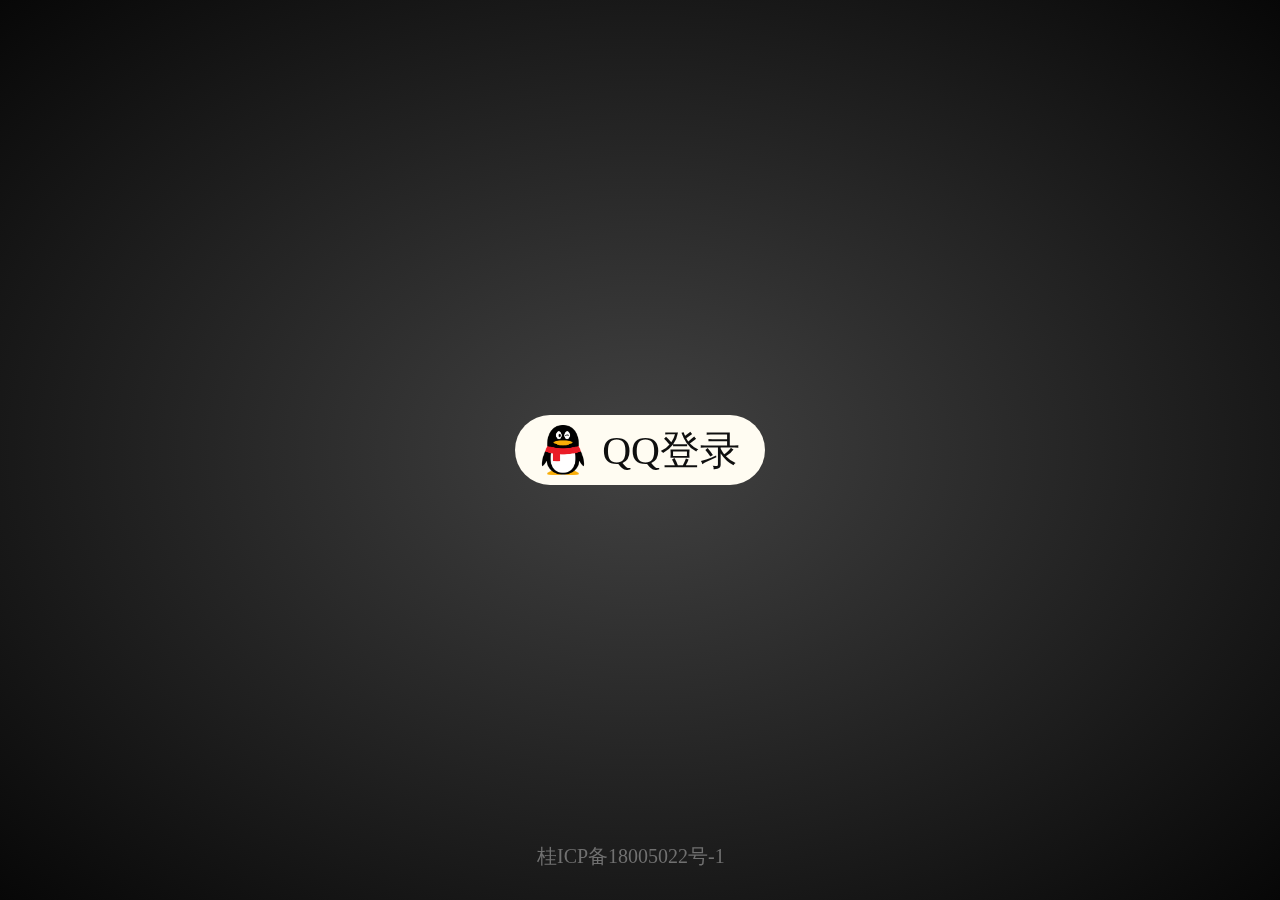
<file: ciPanGuan/templates/login.html>
<!DOCTYPE html>
<html lang="zh">
<head>
    <meta charset="UTF-8">
    <title>登录词判官</title>
    <style>

        body{
            margin: 0;
        }

        #background{
            position: fixed;
            width: 100%;
            height: 100%;
            background: radial-gradient(#424242, #070707);
        }

        #login-wrap{
            position: absolute;
            top: 50%;
            left: 50%;
            display: flex;
            justify-content: right;
            align-items: center;
            width: 250px;
            height: 70px;
            padding-right: 25px;
            margin: -35px 0 0 -125px;
            box-sizing: border-box;
            box-shadow: 0 0 0 rgba(255, 252, 242, .45);
            border-radius: 70px;
            background-color: #fffcf2;
            background-image: url("../static/img/qq.png");
            background-repeat: no-repeat;
            background-size: 46px;
            background-position: 25px 50%;
            color: #0f0f0f;
            font-size: 40px;
            text-decoration: none;
            transform: translateY(0);
            animation: upDown 1.1s cubic-bezier(0,-0.57,1,1.57) alternate infinite;
        }

        footer{
            position: fixed;
            left: 50%;
            bottom: 30px;
            margin-left: -103px;
            font-size: 20px;
            color: #707070;
        }

        @keyframes upDown {
            100% {
                transform: translateY(-10px);
                box-shadow: 0 6px 40px rgba(255, 252, 242, .45);
            }
        }

    </style>
</head>
<body>
<div id="background">
    <a href="http://www.cipanguan.xin/login/qqlogin?login=1" id="login-wrap" ondragstart="return false">QQ登录</a>

    <footer>桂ICP备18005022号-1</footer>
</div>
</body>
</html>
</file>
